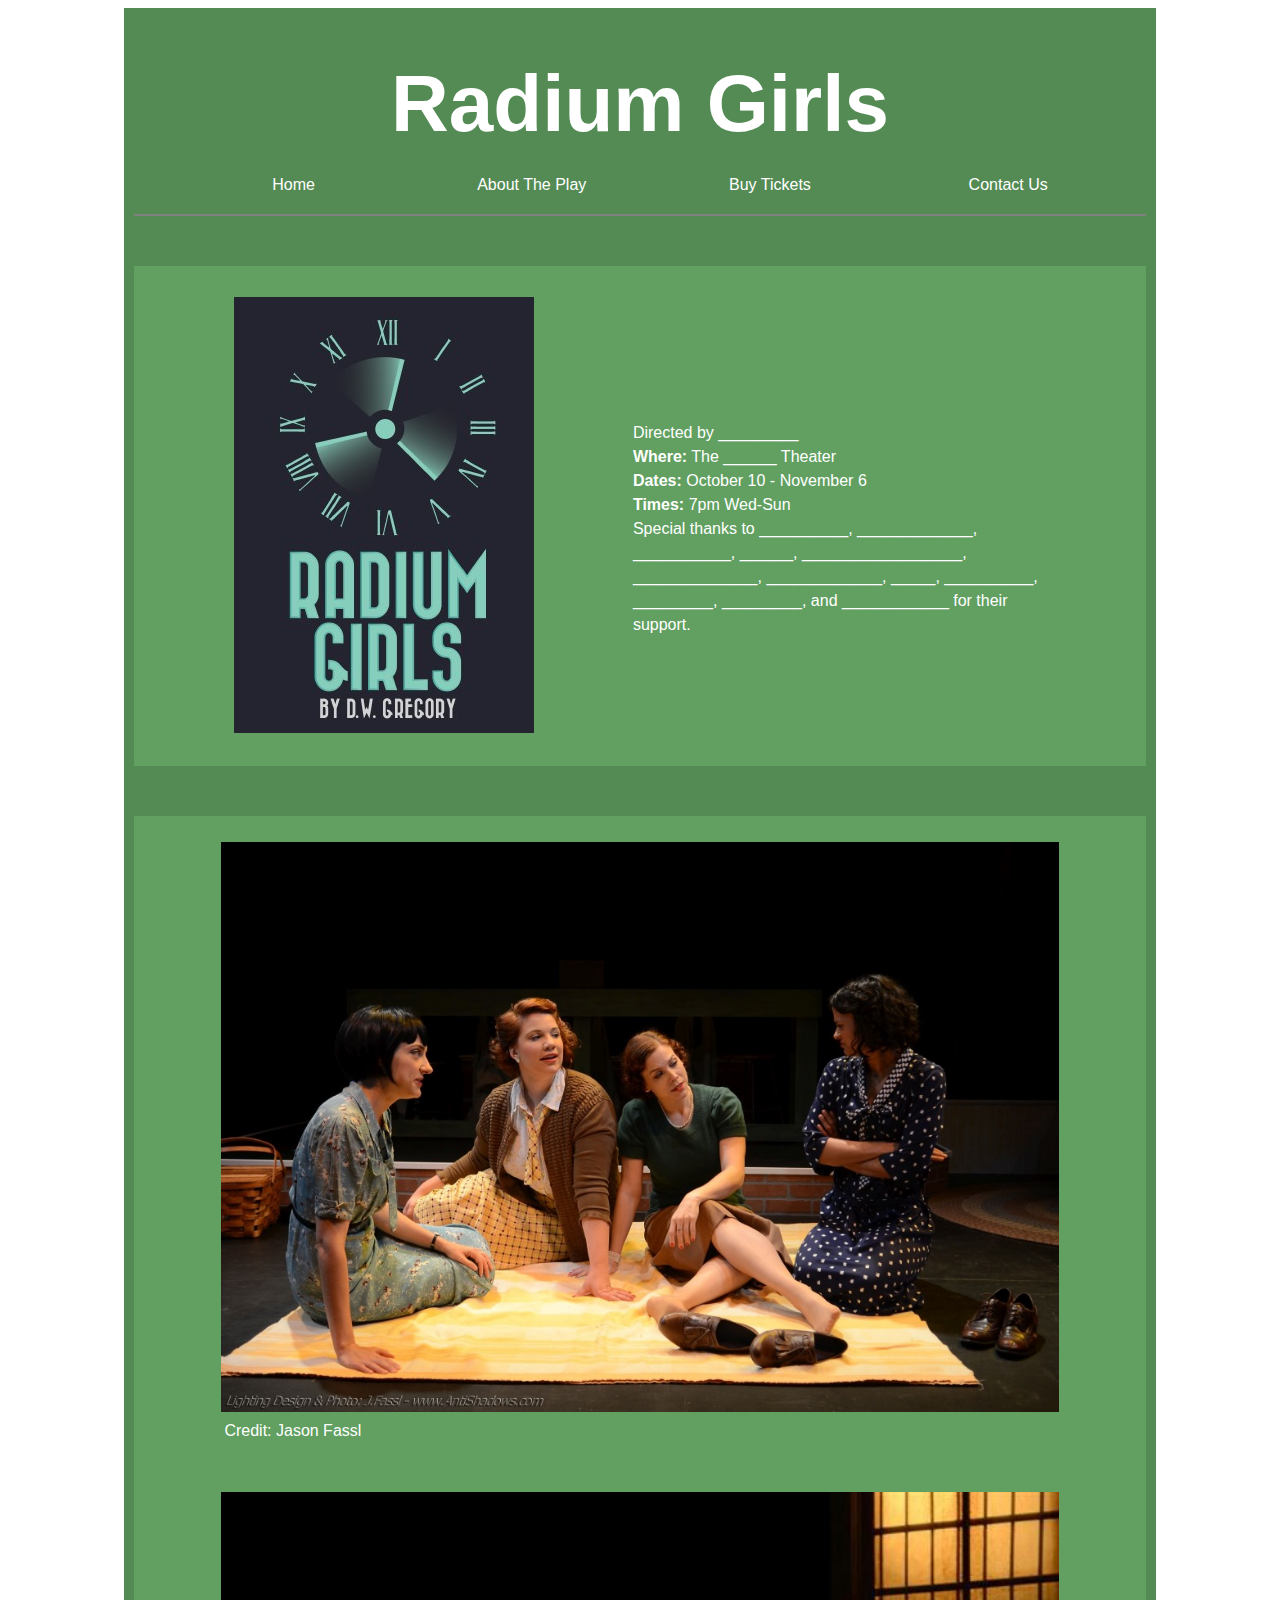
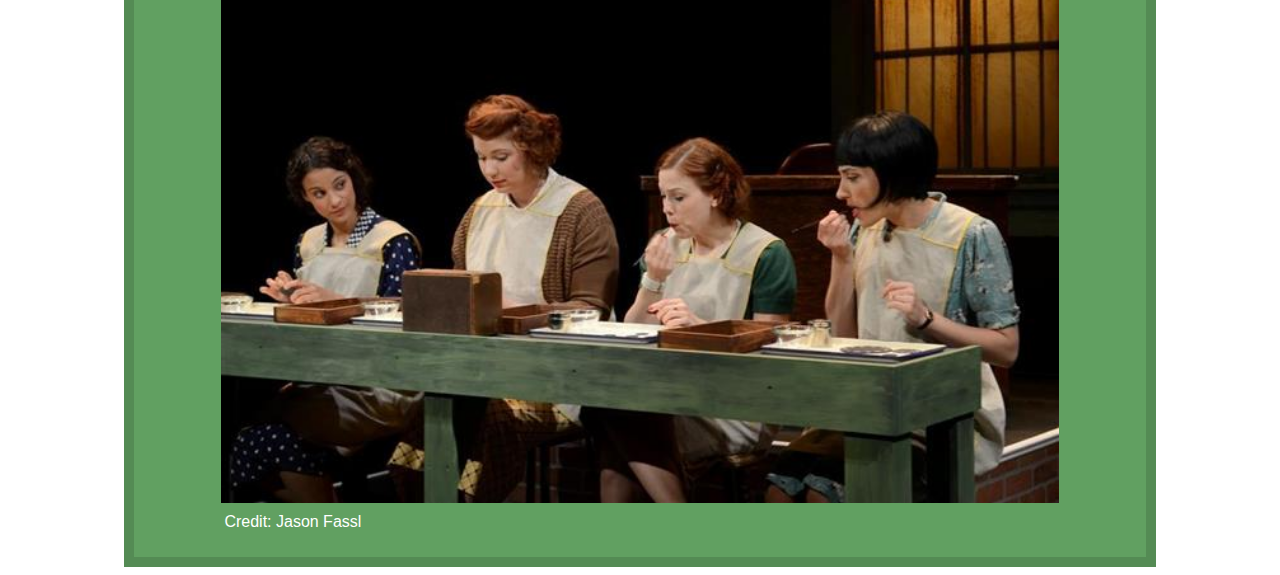
<file: index.html>
<html>
<head>
	<link rel="stylesheet" href="radiumgirls.css">
	<title>Radium Girls</title>
</head>
<body>
	<div id="page">
<!-- HEADER STARTS HERE -->
		<div id="header">
			<h1>Radium Girls</h1>
			<ul id="menu">
  				<li class="lbutton"><a class="button" href="index.html">Home</a></li>
 				<li class="lbutton"><a class="button" href="about.html">About The Play</a></li>
  				<li class="lbutton"><a class="button" href="tickets.html">Buy Tickets</a></li>
  				<li class="lbutton"><a class="button" href="contact.html">Contact Us</a></li>
			</ul>
		</div>
		<hr>
<!-- HEADER ENDS HERE -->
<!-- PAGE STARTS HERE -->
		<div id="cover">
		<img id="coverimage" src="radium_girls_cover.jpg" alt="Radium Girls Poster">
		</div>
		<div id="info">
		<p id="t_info">Directed by _________<br>
		   <b>Where:</b> The ______ Theater<br>
		   <b>Dates:</b> October 10 - November 6<br>
		   <b>Times:</b> 7pm Wed-Sun<br>
		   Special thanks to __________, _____________, ___________, ______, __________________, ______________, _____________, _____, __________, _________, _________, and ____________ for their support.</p>
		</div>
		<div id="picnicgirls">
			<figure>
			<img class="showphoto" src="UG-SHINING.LIVES-JF-052-1024.jpg" alt="Show Photo (Jason Fassl)">
			<figcaption>Credit: Jason Fassl</figcaption>
			</figure>
		</div>
		<div id="workinggirls">
			<figure>
			<img class="showphoto" src="working.jpg" alt="Show Photo (Jason Fassl)">
			<figcaption>Credit: Jason Fassl</figcaption>
			<figure>
		</div>
<!-- PAGE ENDS HERE -->	
	</div>
</body>
</html>
</file>
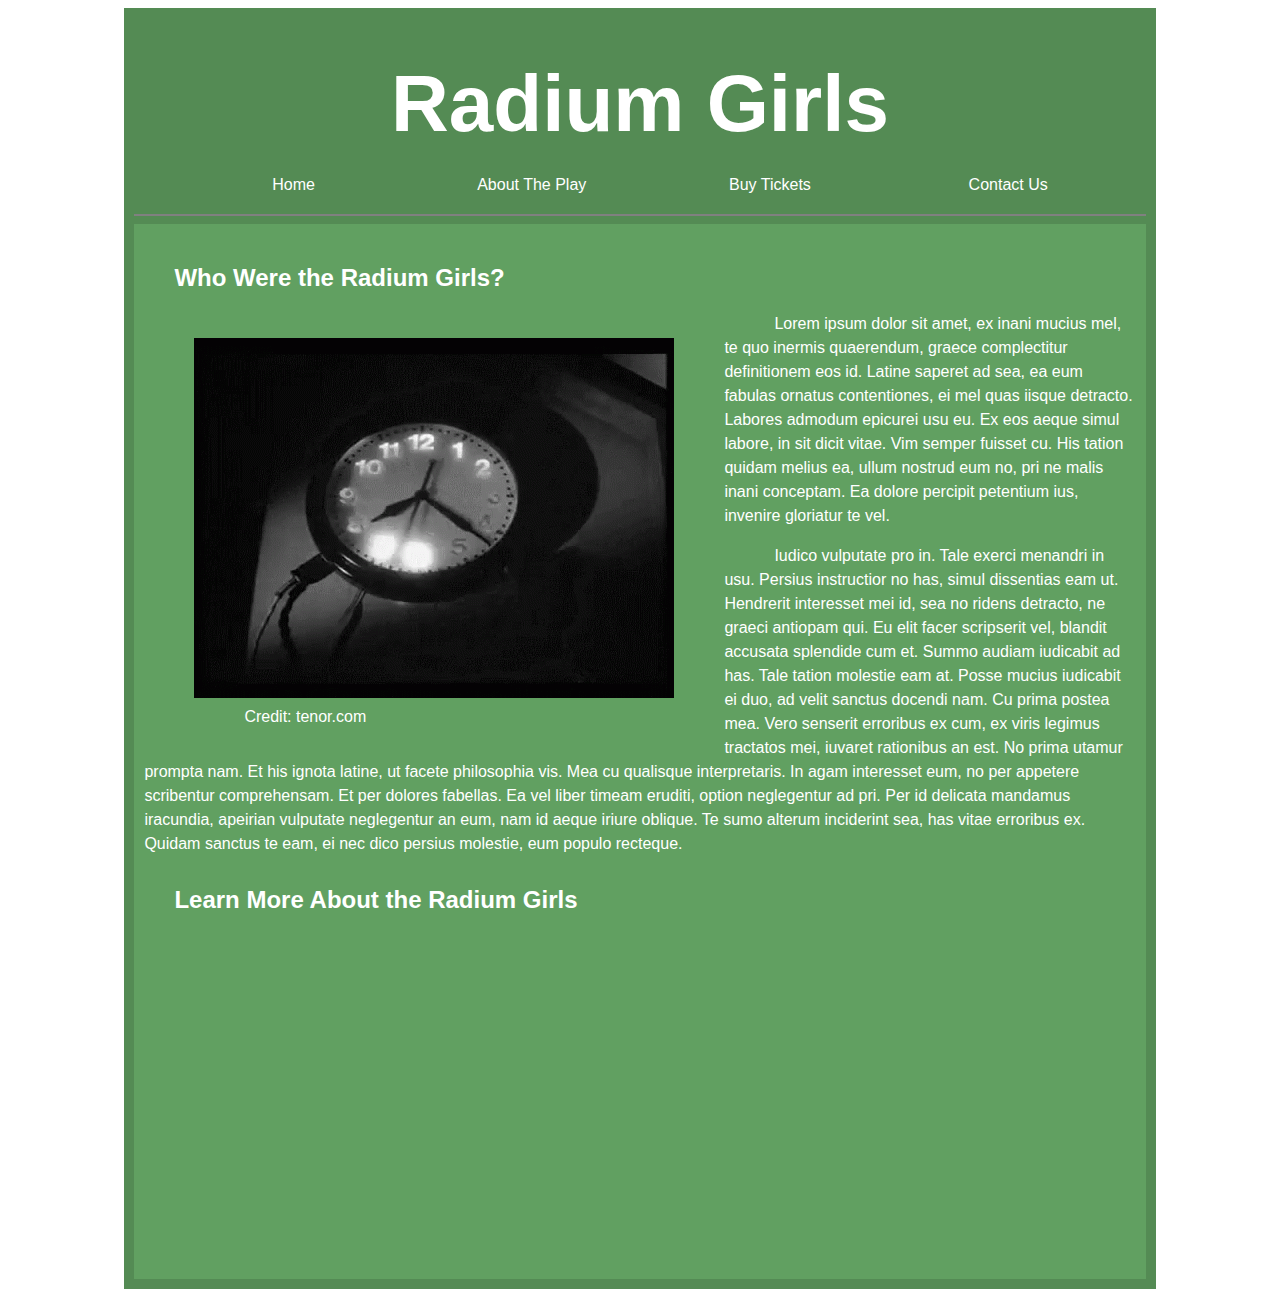
<file: about.html>
<html>
<head>
	<link rel="stylesheet" href="radiumgirls.css">
		<title>About Radium Girls</title>
</head>
<body>
	<div id="page">
<!-- HEADER STARTS HERE -->
		<div id="header">
			<h1>Radium Girls</h1>
			<ul id="menu">
  				<li class="lbutton"><a class="button" href="index.html">Home</a></li>
 				<li class="lbutton"><a class="button" href="about.html">About The Play</a></li>
  				<li class="lbutton"><a class="button" href="tickets.html">Buy Tickets</a></li>
  				<li class="lbutton"><a class="button" href="contact.html">Contact Us</a></li>
			</ul>
		</div>
		<hr>
<!-- HEADER ENDS HERE -->
		<div id="history">
			<div id="subheader">
				<h2>Who Were the Radium Girls?</h2>
			</div>
			<div id="clock_div">
				<figure>
				<img id="clock" src="tenor.gif" alt="Ticking Clock">
				<figcaption>Credit: tenor.com</figcaption>
				</figure>
			</div>
			<p id="filler">Lorem ipsum dolor sit amet, ex inani mucius mel, te quo inermis quaerendum, graece complectitur definitionem eos id. Latine saperet ad sea, ea eum fabulas ornatus contentiones, ei mel quas iisque detracto. Labores admodum epicurei usu eu. Ex eos aeque simul labore, in sit dicit vitae. Vim semper fuisset cu. His tation quidam melius ea, ullum nostrud eum no, pri ne malis inani conceptam. Ea dolore percipit petentium ius, invenire gloriatur te vel.</p> <p id="filler">Iudico vulputate pro in. Tale exerci menandri in usu. Persius instructior no has, simul dissentias eam ut. Hendrerit interesset mei id, sea no ridens detracto, ne graeci antiopam qui. Eu elit facer scripserit vel, blandit accusata splendide cum et. Summo audiam iudicabit ad has. Tale tation molestie eam at. Posse mucius iudicabit ei duo, ad velit sanctus docendi nam. Cu prima postea mea. Vero senserit erroribus ex cum, ex viris legimus tractatos mei, iuvaret rationibus an est. No prima utamur prompta nam. Et his ignota latine, ut facete philosophia vis. Mea cu qualisque interpretaris. In agam interesset eum, no per appetere scribentur comprehensam. Et per dolores fabellas. Ea vel liber timeam eruditi, option neglegentur ad pri. Per id delicata mandamus iracundia, apeirian vulputate neglegentur an eum, nam id aeque iriure oblique. Te sumo alterum inciderint sea, has vitae erroribus ex. Quidam sanctus te eam, ei nec dico persius molestie, eum populo recteque.</p>
			<div id="subheader">
				<h2>Learn More About the Radium Girls</h2>
			</div>
			<iframe width="560" height="315" src="https://www.youtube.com/embed/_QDQJMIYmwM?rel=0" frameborder="0" allowfullscreen></iframe>
		</div>
		
	</div>
</body>
</html>
</file>
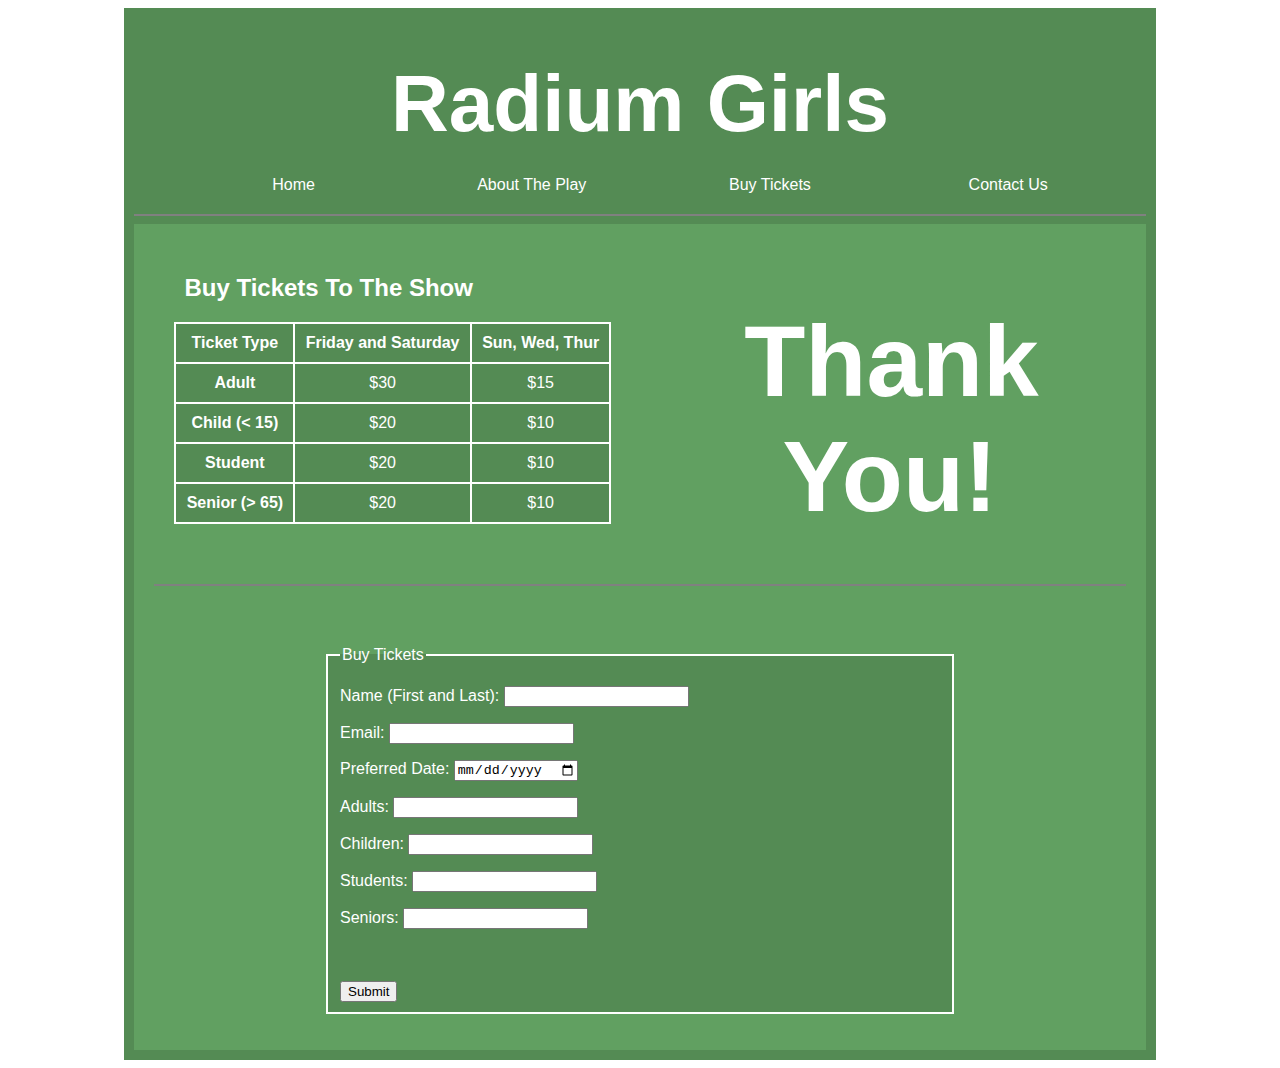
<file: tickets.html>
<html>
<head>
	<link rel="stylesheet" href="radiumgirls.css">
		<title>Tickets for Radium Girls</title>
</head>
<body>
	<div id="page">
<!-- HEADER STARTS HERE -->
		<div id="header">
			<h1>Radium Girls</h1>
			<ul id="menu">
  				<li class="lbutton"><a class="button" href="index.html">Home</a></li>
 				<li class="lbutton"><a class="button" href="about.html">About The Play</a></li>
  				<li class="lbutton"><a class="button" href="tickets.html">Buy Tickets</a></li>
  				<li class="lbutton"><a class="button" href="contact.html">Contact Us</a></li>
			</ul>
		</div>
		<hr>
<!-- HEADER ENDS HERE -->
		<div id="ticket-area">
			<h2 id="righttext">Thank You!</h2>
			<div id="top-ticket">
				<div id="subheader">
					<h2>Buy Tickets To The Show</h2>
				</div>
				<div id="ticket_table">
					<table>
						<tr>
							<th>Ticket Type</th><th>Friday and Saturday</th><th>Sun, Wed, Thur</th>
						</tr>
						<tr>
							<th>Adult</th><td>$30</td><td>$15</td>
						</tr>
						<tr>
							<th>Child (&lt; 15)</th><td>$20</td><td>$10</td>
						</tr>
						<tr>
							<th>Student</th><td>$20</td><td>$10</td>
						</tr>
						<tr>
							<th>Senior (&gt; 65)</th><td>$20</td><td>$10</td>	
						</tr>
					</table>
				</div>
			</div>
			<hr>
			<div id="bottom-ticket">
				<form>
					<fieldset>
						<legend>Buy Tickets</legend>
						<p>Name (First and Last): <input type="text" name="name"></p>
						<p>Email: <input type="email" name="email"></p>
						<p>Preferred Date: <input type="date" name="date"></p>
						<p>Adults: <input type="number" name="adults"></p>
						<p>Children: <input type="number" name="children"></p>
						<p>Students: <input type="number" name="students"></p>
						<p>Seniors: <input type="number" name="seniors"></p>
						<br><br>
						<input type="submit" name="submit">
						
					</fieldset>
				</form>
			</div>
		</div>
	</div>
</body>
</html>
</file>
<file: radiumgirls.css>
html
	{
		color: white;
		font-family: sans-serif;
	}
#page
	{
		width: 80%;
		background-color: #548B54;
		margin-left: auto;
		margin-right: auto;
		padding: 10px;
	}
	
.menu
	{
		list-style-type: none;
		margin: 0;
		padding: 0;
		width: 100%;
		display: block;
		margin-left: auto;
		margin-right: auto;
	}

.button
	{
		display: block;
   		padding: 10px;
    	text-decoration: none;
    	color: white;
    	font-family: sans-serif;
    	text-align: center;
    	list-style-type: none;
    	margin-bottom: 10px;
	}
.lbutton
	{
		float: left;
		margin-left: 5px;
   		margin-right: 5px;
   		width: 23.5%;
   		list-style-type: none;
	}
	
.button:hover
	{
		background-color: #416b41;
	}
	
h1
	{
		text-align: center;
		font-size: 80px;
		padding: 0px;
		margin-bottom: 0px;
		margin-top: 40px;
	}
hr
	{
		clear: both;
		background-color: white;
		border-style: solid;
	}
#cover
	{
		float: left;
		width: 49.3%;
		height: 300px;
		margin-top: 50px;
		background-color: #61a061;
		margin-bottom: 50px;
	}
#info
	{
		height: 300px;
		padding: 100px;
		margin-top: 50px;
		background-color: #61a061;
		margin-bottom: 50px;
	}
img
	{
		display: block;
		margin-left: auto;
		margin-right: auto;
	}
#coverimage
	{
		margin-top: 23px;
	}
#t_info
	{
		display: block;
		margin-left: auto;
		margin-right: auto;
		margin-top: 55px;
		line-height: 1.5;
	}
#picnicgirls
	{
		width: 100%;
		background-color: #61a061;
		padding-top: 10px;
		padding-bottom: 10px;
	}
#workinggirls
	{
		width: 100%;
		background-color: #61a061;
		padding-top: 10px;
		padding-bottom: 10px;
	}
.showphoto
	{
		width: 90%;
	}
figcaption
	{
		margin-top: 10px;
		margin-left: 50px;
	}
#subheader
	{
		margin-top: 30px;
		margin-left: 30px;
	}
#history
	{
		background-color: #61a061;
		padding: 10px;
	}
#clock_div
	{
		float: left;
		margin: 10px;
	}
#filler
	{
		line-height: 1.5;
		text-indent: 50px;
	}
iframe
	{
		margin-left: 20px;
		margin-bottom: 20px;
	}
th, td
	{
		border: 2px solid white;
		padding: 10px;
		text-align: center;
	}
table
	{
		border-collapse: collapse;
		margin: 20px;
		width: 45%;
		margin-bottom: 60px;
		background-color: #548B54;
	}
#ticket-area
	{
		background-color: #61a061;
		padding: 20px;
	}
fieldset
	{
		border: 2px solid white;
		width: 600px;
		display: block;
		margin-left: auto;
		margin-right: auto;
		margin-top: 60px;
		background-color: #548B54;
	}
#righttext
	{
		float: right;
		text-align: center;
		font-size: 100px;
		width: 30%;
		margin-right: 90px;
		margin-top: 60px;
		height: 100px;
	}
#contactimage
	{
	margin-top: 23px;
	height: 400px;
	}

/* darker is #416b41 */
/* background is #548B54 */
/* lighter is #7CCD7C */
/* even lighter is #90EE90 */
</file>
